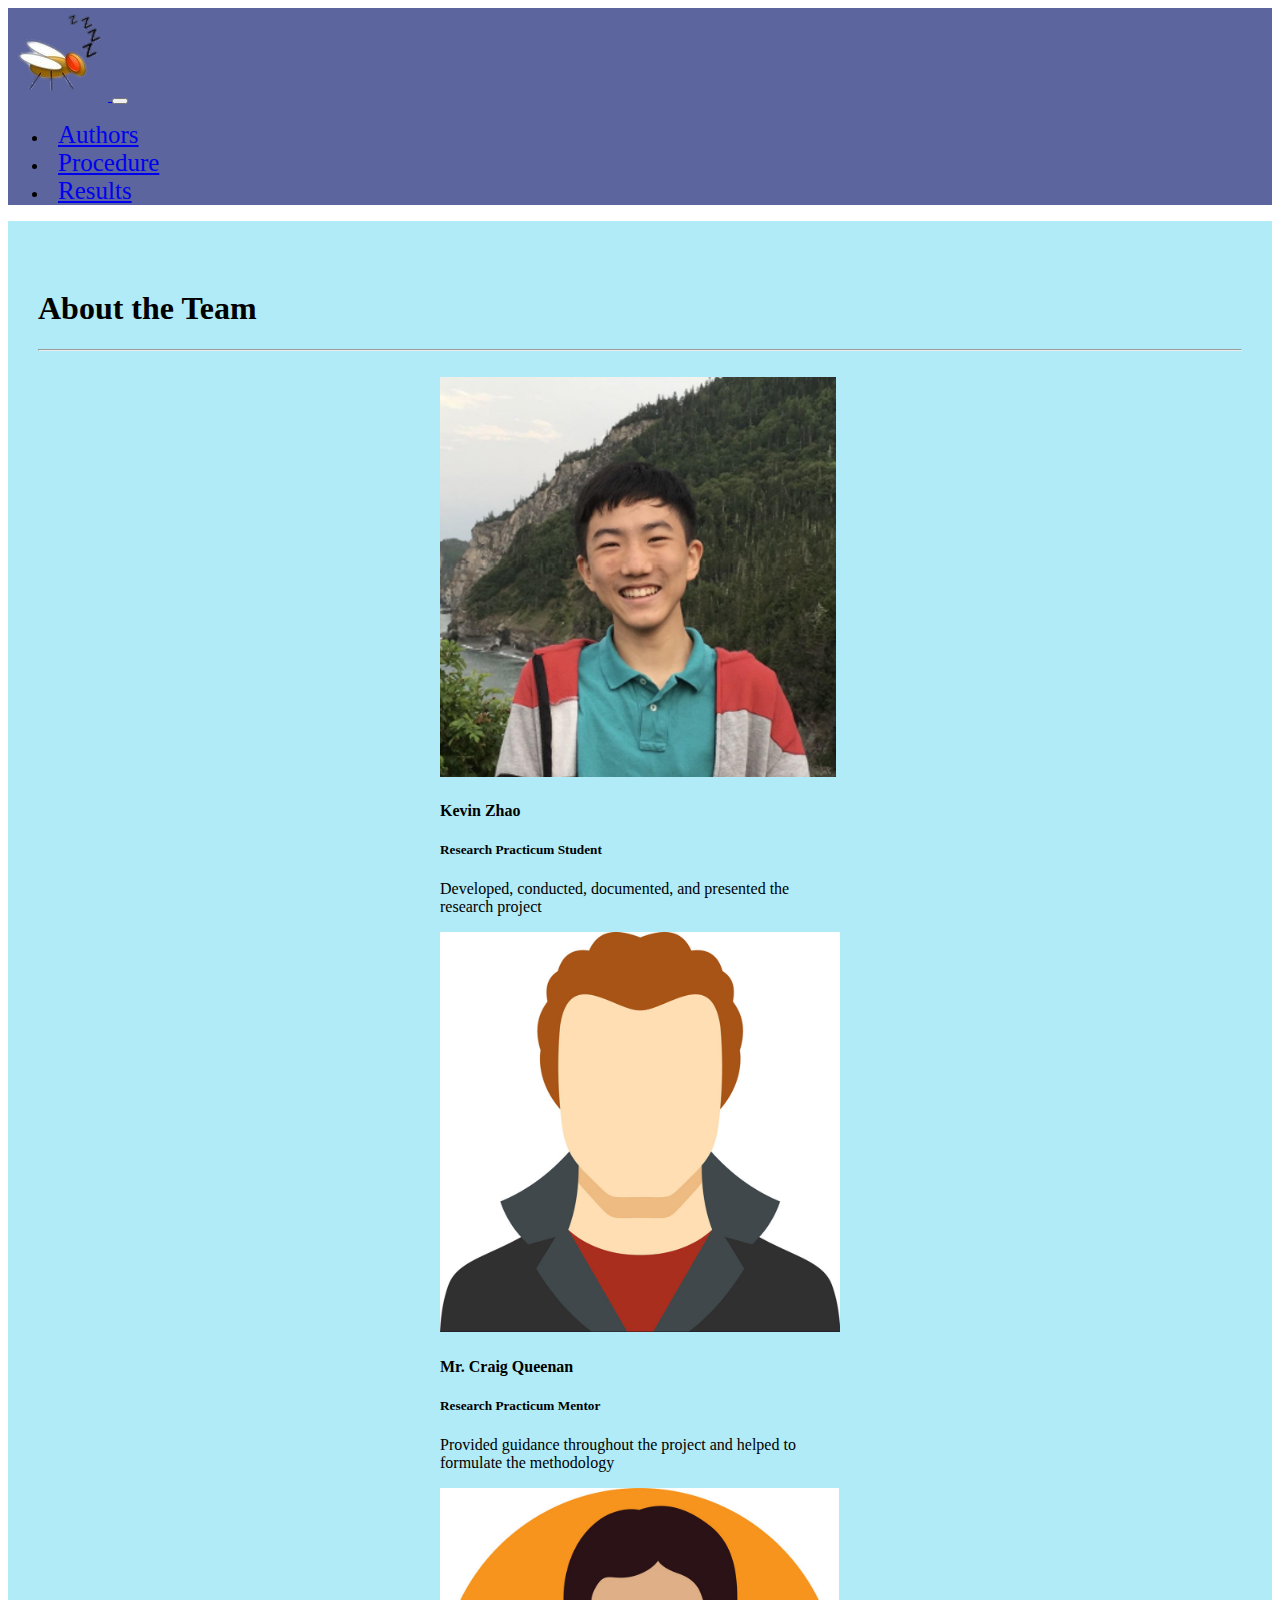
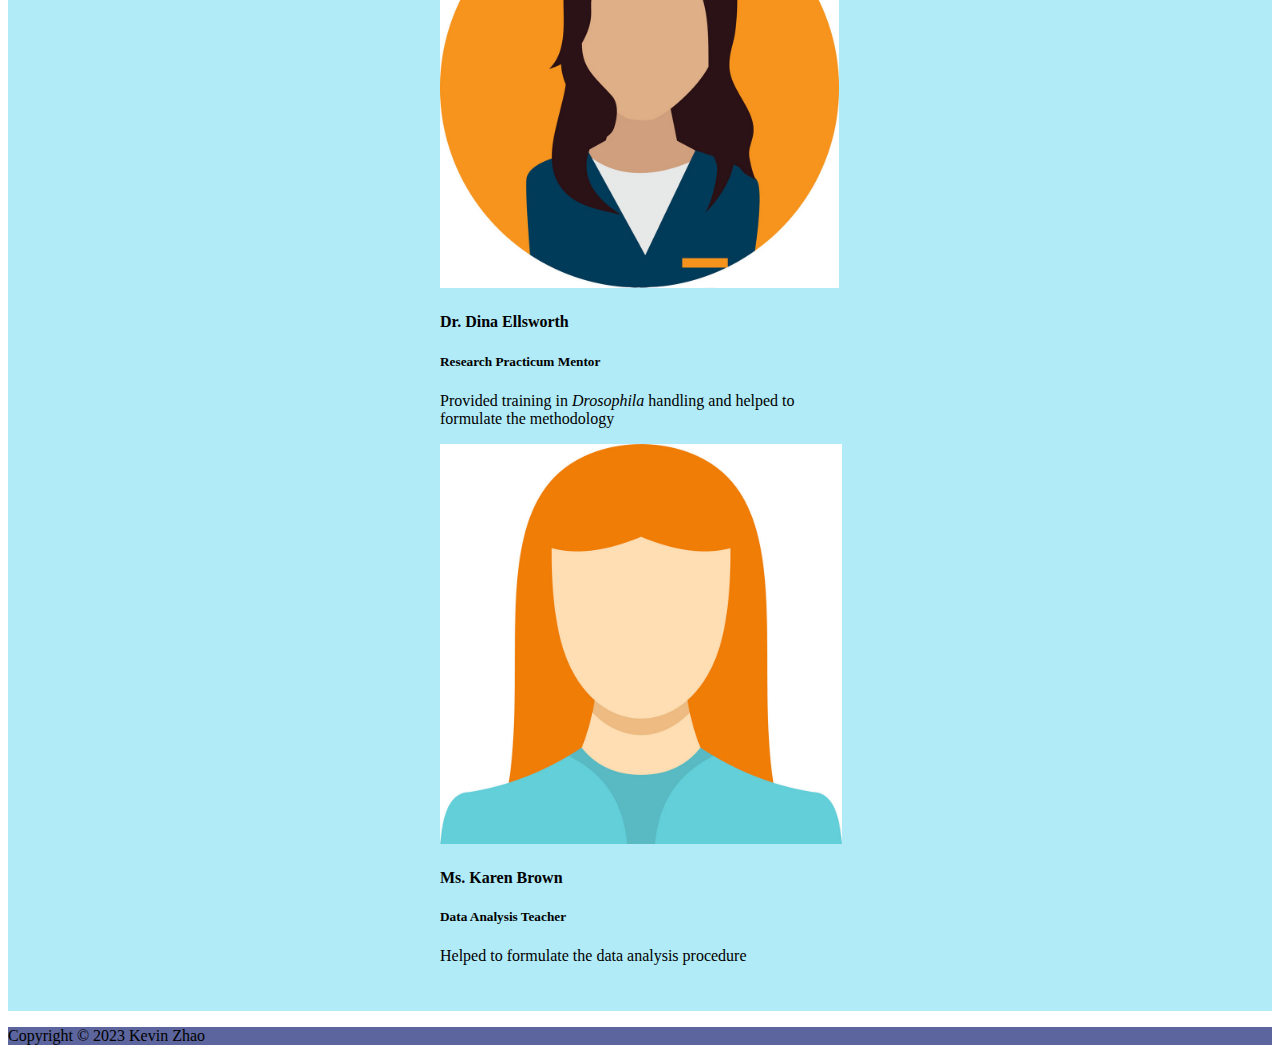
<file: authors.html>
<!DOCTYPE html>
<html lang="en">
    <head>
        <meta charset="UTF-8">
        <meta http-equiv="X-UA-Compatible" content="IE=edge">
        <meta name="viewport" content="width=device-width, initial-scale=1.0">

        <title>Research Project - Kevin Zhao</title>

        <link href="https://cdn.jsdelivr.net/npm/bootstrap@5.3.2/dist/css/bootstrap.min.css" rel="stylesheet" 
            integrity="sha384-T3c6CoIi6uLrA9TneNEoa7RxnatzjcDSCmG1MXxSR1GAsXEV/Dwwykc2MPK8M2HN" crossorigin="anonymous">
        <link rel="stylesheet" href="https://cdn.jsdelivr.net/npm/bootstrap-icons@1.10.2/font/bootstrap-icons.css"
            integrity="sha384-b6lVK+yci+bfDmaY1u0zE8YYJt0TZxLEAFyYSLHId4xoVvsrQu3INevFKo+Xir8e" crossorigin="anonymous">
        <link rel="stylesheet" href="styles.css">

        <script src="https://cdn.jsdelivr.net/npm/bootstrap@5.3.2/dist/js/bootstrap.bundle.min.js"
            integrity="sha384-C6RzsynM9kWDrMNeT87bh95OGNyZPhcTNXj1NW7RuBCsyN/o0jlpcV8Qyq46cDfL"
            crossorigin="anonymous" defer></script>
    </head>

    <body>
        <nav class="navbar navbar-expand-lg navbar-dark nb-background-color">
        <!-- lg = large breakpoint, navbar-light = make text dark, nb-background-color = custom css BG color -->
            <div class="container">
                <a href="index.html" class="navbar-brand">
                    <img src="img/icon.png" alt="Sleeping Fruit Fly Logo" class="d-inline-block align-text-top w-50">
                </a>
                
                <!-- Hamburger Menu Button -->
                <button class="navbar-toggler" type="button" data-bs-toggle="collapse" data-bs-target="#navmenu">
                    <span class="navbar-toggler-icon"></span>
                </button>
                
                <!-- Collapsible navbar menu with custom hover underline CSS animation -->
                <div class="collapse navbar-collapse" id="navmenu">
                    <!-- Links to hamburger menu button-->
                    <ul class="navbar-nav ms-auto"> <!-- ms-auto provides auto margin spacing -->
                        <li class="nav-item">
                            <a href="authors.html" class="nav-link hover-underline-animation nbMenuItem">Authors</a>
                        </li>
                        <li class="nav-item">
                            <a href="procedure.html" class="nav-link hover-underline-animation nbMenuItem">Procedure</a>
                        </li>
                        <li class="nav-item">
                            <a href="results.html" class="nav-link hover-underline-animation nbMenuItem">Results</a>
                        </li>
                    </ul>
                </div>
            </div>
        </nav>

        <!-- About the team -->
        <section class="authors">
            <div class="container">
                <br>
                <h1 class="text-center about-team">About the Team</h1>
                <hr><br>    <!-- hr = horizontal line before line break -->
            </div>

            <!-- Cards organized in 2 x 2 format -->
            <div class="row row-cols-1 row-cols-md-2 g-4">
                <div class="col">
                    <div class="card about">
                        <img src="img/kevinzhao.png" alt="Kevin Zhao" class="card-img-top">
                        <div class="card-body">
                            <h4 class="card-title">Kevin Zhao</h4>
                            <h5>Research Practicum Student</h5>
                            <p class="card-text">Developed, conducted, documented, and presented the research project</p>
                        </div>
                    </div>
                </div>
                <div class="col">
                    <div class="card about">
                        <img src="img/man2.jpg" alt="Craig Queenan" class="card-img-top">
                        <div class="card-body">
                            <h4 class="card-title">Mr. Craig Queenan</h4>
                            <h5>Research Practicum Mentor</h5>
                            <p class="card-text">Provided guidance throughout the project and helped to formulate the methodology</p>
                        </div>
                    </div>
                </div>
                <div class="col">
                    <div class="card about">
                        <img src="img/woman2.jpg" alt="Dina Ellsworth" class="card-img-top">
                        <div class="card-body">
                            <h4 class="card-title">Dr. Dina Ellsworth</h4>
                            <h5>Research Practicum Mentor</h5>
                            <p class="card-text">Provided training in <em>Drosophila</em> handling and helped to formulate the methodology</p>
                        </div>
                    </div>
                </div>
                <div class="col">
                    <div class="card about">
                        <img src="img/woman1.jpg" alt="Karen Brown" class="card-img-top">
                        <div class="card-body">
                            <h4 class="card-title">Ms. Karen Brown</h4>
                            <h5>Data Analysis Teacher</h5>
                            <p class="card-text">Helped to formulate the data analysis procedure</p>
                        </div>
                    </div>
                </div>
            </div>
        </section>

        <!-- Footer (requires Bootstrap icons CSS)-->
        <footer class="p-5 footer text-light text-center position-relative">
            <div class="container">
                <p class="lead">Copyright &copy; 2023 Kevin Zhao</p>
                <a href="#" class="position-absolute bottom-0 end-0 p-5">
                    <i class="bi bi-arrow-up-circle h2 icon-white"></i>
                </a>
            </div>
        </footer>
    </body>
</html>
</file>
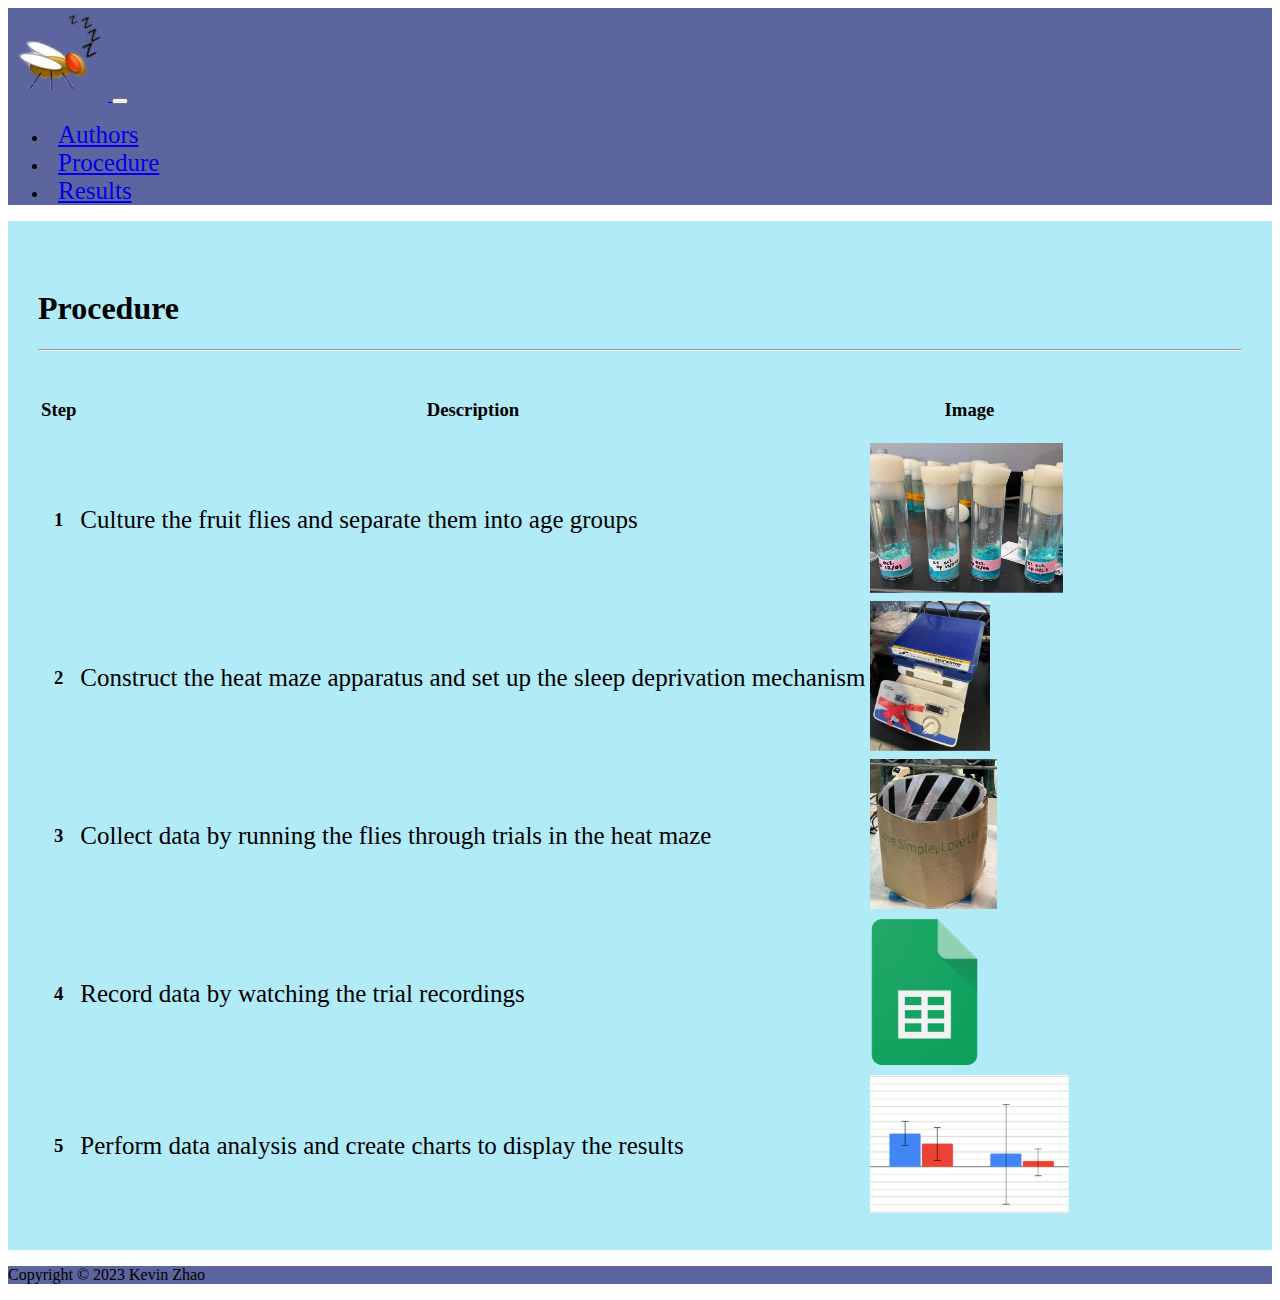
<file: procedure.html>
<!DOCTYPE html>
<html lang="en">
    <head>
        <meta charset="UTF-8">
        <meta http-equiv="X-UA-Compatible" content="IE=edge">
        <meta name="viewport" content="width=device-width, initial-scale=1.0">

        <title>Research Project - Kevin Zhao</title>

        <link href="https://cdn.jsdelivr.net/npm/bootstrap@5.3.2/dist/css/bootstrap.min.css" rel="stylesheet" 
            integrity="sha384-T3c6CoIi6uLrA9TneNEoa7RxnatzjcDSCmG1MXxSR1GAsXEV/Dwwykc2MPK8M2HN" crossorigin="anonymous">
        <link rel="stylesheet" href="https://cdn.jsdelivr.net/npm/bootstrap-icons@1.10.2/font/bootstrap-icons.css"
            integrity="sha384-b6lVK+yci+bfDmaY1u0zE8YYJt0TZxLEAFyYSLHId4xoVvsrQu3INevFKo+Xir8e" crossorigin="anonymous">
        <link rel="stylesheet" href="styles.css">

        <script src="https://cdn.jsdelivr.net/npm/bootstrap@5.3.2/dist/js/bootstrap.bundle.min.js"
            integrity="sha384-C6RzsynM9kWDrMNeT87bh95OGNyZPhcTNXj1NW7RuBCsyN/o0jlpcV8Qyq46cDfL"
            crossorigin="anonymous" defer></script>
    </head>

    <body>
        <nav class="navbar navbar-expand-lg navbar-dark nb-background-color">
        <!-- lg = large breakpoint, navbar-light = make text dark, nb-background-color = custom css BG color -->
            <div class="container">
                <a href="index.html" class="navbar-brand">
                    <img src="img/icon.png" alt="Sleeping Fruit Fly Logo" class="d-inline-block align-text-top w-50">
                </a>
                
                <!-- Hamburger Menu Button -->
                <button class="navbar-toggler" type="button" data-bs-toggle="collapse" data-bs-target="#navmenu">
                    <span class="navbar-toggler-icon"></span>
                </button>
                
                <!-- Collapsible navbar menu with custom hover underline CSS animation -->
                <div class="collapse navbar-collapse" id="navmenu">
                    <!-- Links to hamburger menu button-->
                    <ul class="navbar-nav ms-auto"> <!-- ms-auto provides auto margin spacing -->
                        <li class="nav-item">
                            <a href="authors.html" class="nav-link hover-underline-animation nbMenuItem">Authors</a>
                        </li>
                        <li class="nav-item">
                            <a href="procedure.html" class="nav-link hover-underline-animation nbMenuItem">Procedure</a>
                        </li>
                        <li class="nav-item">
                            <a href="results.html" class="nav-link hover-underline-animation nbMenuItem">Results</a>
                        </li>
                    </ul>
                </div>
            </div>
        </nav>

        <!-- Procedure -->
        <section class="procedure">
            <div class="container">
            <br> <!-- Line break -->
            <div class="text-center">
                <h1 >Procedure</h1>
            </div>
            
            <hr><br> <!-- Horizontal line and line break -->

            <table class="table table-hover text-center table-default table-bordered border-dark-subtle">
                <thead>
                <tr class="table-primary">
                    <th><h3>Step</h3></th>
                    <th><h3>Description</h3></th>
                    <th><h3>Image</h3></th>
                </tr>
                </thead>
                <tbody class="table-group-divider">
                <tr class="align-middle">
                    <th scope="row" class="table-secondary">
                    <h3>1</h3>
                    </th> <!-- scope="row" specifies header cell is the header for a row -->
                    <td>
                    <p>Culture the fruit flies and separate them into age groups</p>
                    </td>
                    <td class="text-center"><img src="img/flies.png" alt="Fruit Fly Culture"></td>
                </tr>
                <tr class="align-middle">
                    <th scope="row" class="table-secondary">
                    <h3>2</h3>
                    </th>
                    <td>
                    <p>Construct the heat maze apparatus and set up the sleep deprivation mechanism</p>
                    </td>
                    <td class="text-center"><img src="img/sleepdeprivation.png" alt="Orbital Shaker Platform"></td>
                </tr>
                <tr class="align-middle">
                    <th scope="row" class="table-secondary">
                    <h3>3</h3>
                    </th>
                    <td>
                    <p>Collect data by running the flies through trials in the heat maze</p>
                    </td>
                    <td class="text-center"><img src="img/heatmazesetup.png" alt="Heat Maze Apparatus"></td>
                </tr>
                <tr class="align-middle">
                    <th scope="row" class="table-secondary">
                    <h3>4</h3>
                    </th>
                    <td>
                    <p>Record data by watching the trial recordings</p>   
                    </td>
                    <td class="text-center"><img src="img/googlesheetslogo.png" alt="Google Sheets Logo"></td>
                </tr>
                <tr class="align-middle">
                    <th scope="row" class="table-secondary">
                    <h3>5</h3>
                    </th>
                    <td>
                    <p>Perform data analysis and create charts to display the results</p>
                    </td>
                    <td class="text-center"><img src="img/barchart.png" alt="Bar Chart"></td>
                </tr>
                </tbody>
            </table>
            </div>
        </section>

        <!-- Footer (requires Bootstrap icons CSS)-->
        <footer class="p-5 footer text-light text-center position-relative">
            <div class="container">
                <p class="lead">Copyright &copy; 2023 Kevin Zhao</p>
                <a href="#" class="position-absolute bottom-0 end-0 p-5">
                    <i class="bi bi-arrow-up-circle h2 icon-white"></i>
                </a>
            </div>
        </footer>
    </body>
</html>
</file>
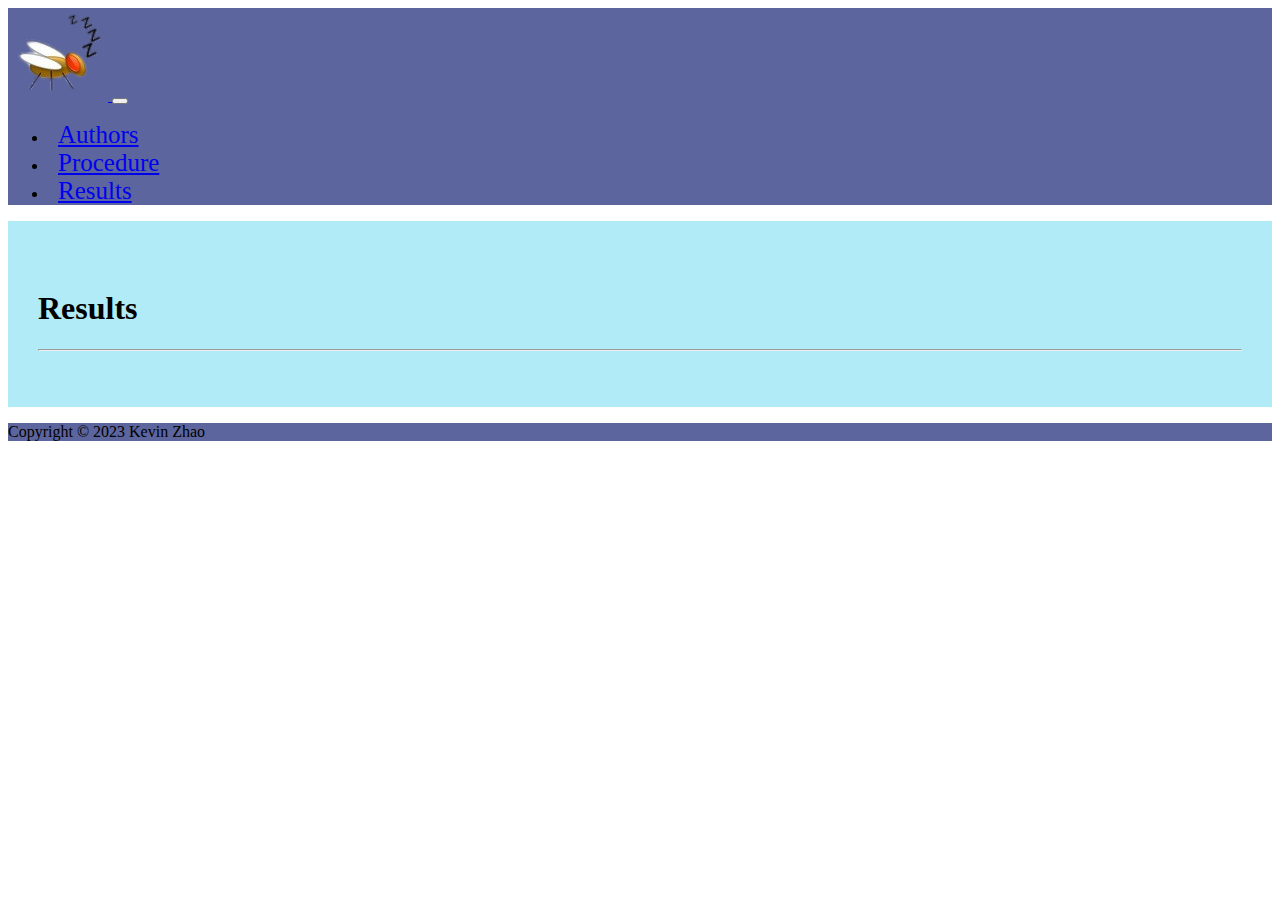
<file: results.html>
<!DOCTYPE html>
<html lang="en">
    <head>
        <meta charset="UTF-8">
        <meta http-equiv="X-UA-Compatible" content="IE=edge">
        <meta name="viewport" content="width=device-width, initial-scale=1.0">

        <title>Research Project - Kevin Zhao</title>

        <link href="https://cdn.jsdelivr.net/npm/bootstrap@5.3.2/dist/css/bootstrap.min.css" rel="stylesheet" 
            integrity="sha384-T3c6CoIi6uLrA9TneNEoa7RxnatzjcDSCmG1MXxSR1GAsXEV/Dwwykc2MPK8M2HN" crossorigin="anonymous">
        <link rel="stylesheet" href="https://cdn.jsdelivr.net/npm/bootstrap-icons@1.10.2/font/bootstrap-icons.css"
            integrity="sha384-b6lVK+yci+bfDmaY1u0zE8YYJt0TZxLEAFyYSLHId4xoVvsrQu3INevFKo+Xir8e" crossorigin="anonymous">
        <link rel="stylesheet" href="styles.css">

        <script src="https://cdn.jsdelivr.net/npm/bootstrap@5.3.2/dist/js/bootstrap.bundle.min.js"
            integrity="sha384-C6RzsynM9kWDrMNeT87bh95OGNyZPhcTNXj1NW7RuBCsyN/o0jlpcV8Qyq46cDfL"
            crossorigin="anonymous" defer></script>
    </head>

    <body>
        <nav class="navbar navbar-expand-lg navbar-dark nb-background-color">
        <!-- lg = large breakpoint, navbar-light = make text dark, nb-background-color = custom css BG color -->
            <div class="container">
                <a href="index.html" class="navbar-brand">
                    <img src="img/icon.png" alt="Sleeping Fruit Fly Logo" class="d-inline-block align-text-top w-50">
                </a>
                
                <!-- Hamburger Menu Button -->
                <button class="navbar-toggler" type="button" data-bs-toggle="collapse" data-bs-target="#navmenu">
                    <span class="navbar-toggler-icon"></span>
                </button>
                
                <!-- Collapsible navbar menu with custom hover underline CSS animation -->
                <div class="collapse navbar-collapse" id="navmenu">
                    <!-- Links to hamburger menu button-->
                    <ul class="navbar-nav ms-auto"> <!-- ms-auto provides auto margin spacing -->
                        <li class="nav-item">
                            <a href="authors.html" class="nav-link hover-underline-animation nbMenuItem">Authors</a>
                        </li>
                        <li class="nav-item">
                            <a href="procedure.html" class="nav-link hover-underline-animation nbMenuItem">Procedure</a>
                        </li>
                        <li class="nav-item">
                            <a href="results.html" class="nav-link hover-underline-animation nbMenuItem">Results</a>
                        </li>
                    </ul>
                </div>
            </div>
        </nav>

        <section class="results">
            <div class="container">
                <br> <!-- Line break -->
                <div class="text-center">
                    <h1 >Results</h1>
                </div>
                
                <hr><br> <!-- Horizontal line and line break -->
            </div>
        </section>

        <!-- Footer (requires Bootstrap icons CSS)-->
        <footer class="p-5 footer text-light text-center position-relative">
            <div class="container">
                <p class="lead">Copyright &copy; 2023 Kevin Zhao</p>
                <a href="#" class="position-absolute bottom-0 end-0 p-5">
                    <i class="bi bi-arrow-up-circle h2 icon-white"></i>
                </a>
            </div>
        </footer>
    </body>
</html>
</file>
<file: styles.css>
/* --------------------------- Class --------------------------- */

.about {
    width: 400px;
    margin: auto;
}

.about-team {
    color: rgb(0, 0, 0);
}

.authors {
    background-color: #b1ebf7;
    padding: 30px;
}

.card-img-top {
    height: 400px;
}

.footer {
    background-color: #5c659d;  /* footer background */
}

.icon-white {
    color: #fff;
}

.nb-background-color {      /* navbar background color */
    background-color: #5c659d;
}

.nbMenuItem {               /* navbar link text properties */
    font-size: 25px;
    margin-left: 10px;
    margin-right: 10px;
}

.overview {
    background-color: #b1ebf7;
}

.ovPadLeft {
    padding-left: 20px;
}

.ovPadRight {
    padding-right: 20px;
}

.procedure {
    background-color: #b1ebf7;
    padding: 30px;
}

.procedure p {
    font-size: 25px;
}

.showcase {
    background-color: #85b9da;
}

.table img {
    max-width: 200px;
    max-height: 150px;
}

.results {
    background-color: #b1ebf7;
    padding: 30px;
}

/* ---------------------------- ID --------------------------- */

/* ----------------- Underline Animation CSS ----------------- */
.hover-underline-animation {
    display: inline-block;
    position: relative;
    /*color: #0087ca;*/
  }
  
.hover-underline-animation:after {
    content: '';
    position: absolute;
    width: 100%;
    transform: scaleX(0);
    height: 2px;
    bottom: 0;
    left: 0;
    background-color: #eae6e6;
    /*transform-origin: bottom right;*/
    transition: transform 0.35s ease-out;
}
  
.hover-underline-animation:hover:after {
    transform: scaleX(1);
    /*transform-origin: bottom left;*/
}
</file>
